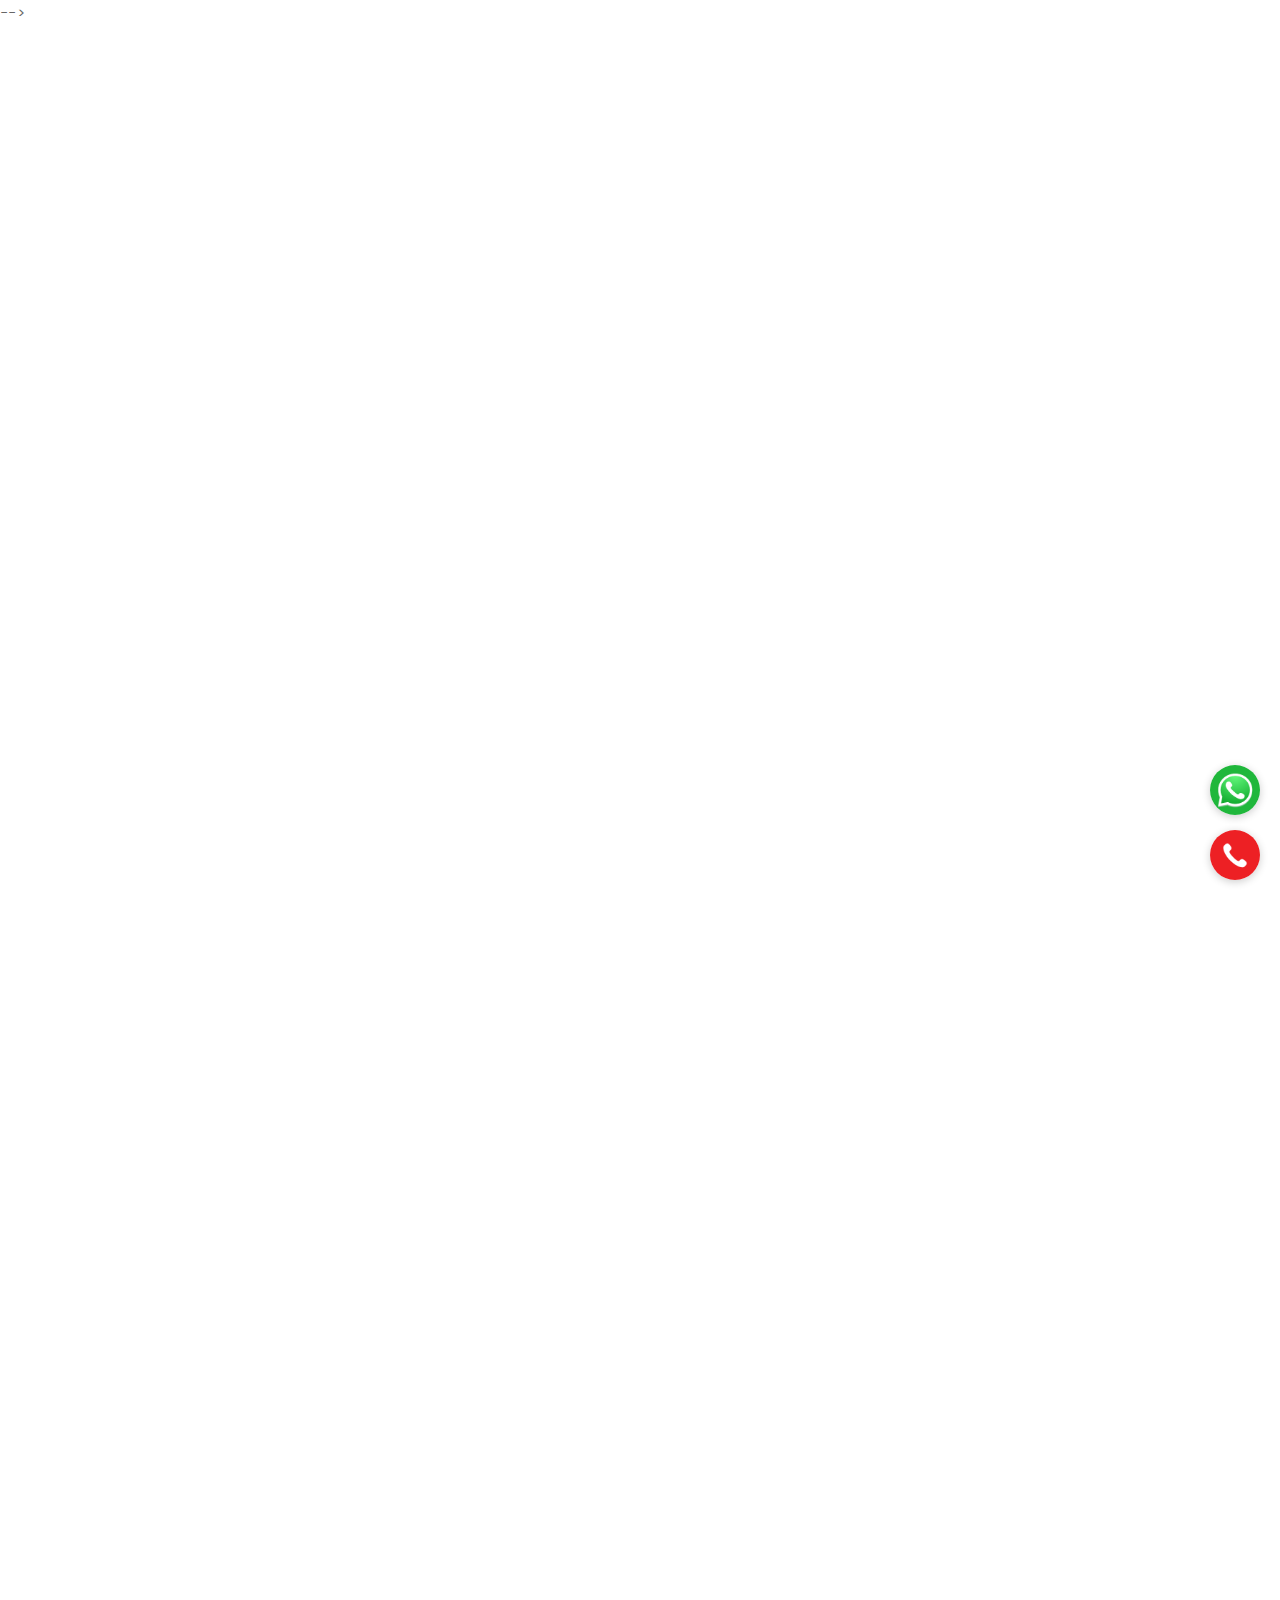
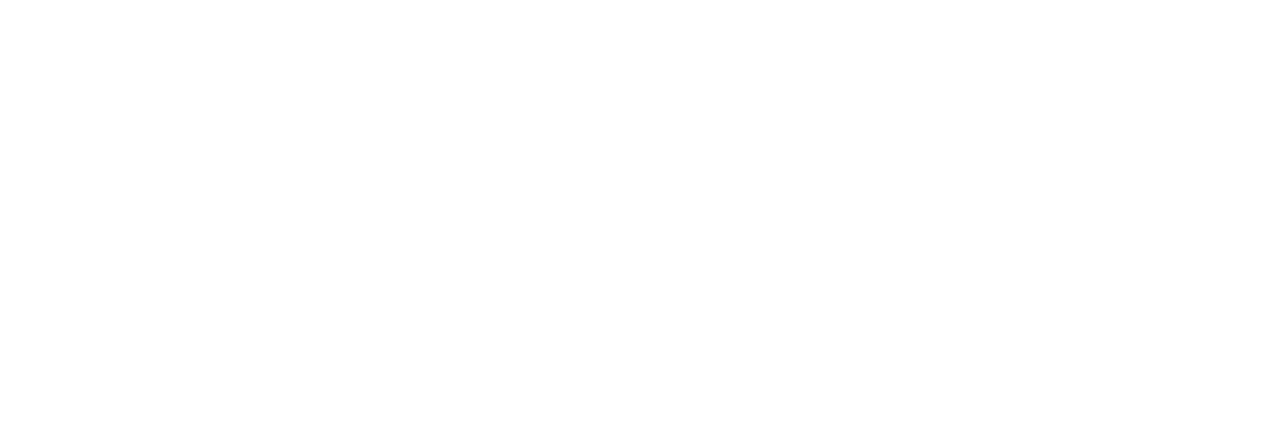
<file: about.html>
<!DOCTYPE HTML>
<html lang="en">
<head>
  <!-- Google tag (gtag.js) -->
<script async src="https://www.googletagmanager.com/gtag/js?id=G-X6DBBBHWP6"></script>
<script>
  window.dataLayer = window.dataLayer || [];
  function gtag(){dataLayer.push(arguments);}
  gtag('js', new Date());

  gtag('config', 'G-X6DBBBHWP6');
</script>
<meta charset="utf-8">
<meta name="viewport" content="width=device-width, initial-scale=1">
<meta name="description" content="">
<meta name="author" content="">

<!-- Favicons -->
<link rel="shortcut icon" href="favicon.png">
<link rel="apple-touch-icon" href="apple-touch-icon.png">
<link rel="apple-touch-icon" sizes="72x72" href="apple-touch-icon-72x72.png">
<link rel="apple-touch-icon" sizes="114x114" href="apple-touch-icon-114x114.png">

<title>Livit Interiors</title> 

<!-- Styles -->
<link href="https://fonts.googleapis.com/css?family=Playfair+Display:400,400i,700,700i|Poppins:300,400,500,600,700" rel="stylesheet">
<link href="css/style.css" rel="stylesheet" media="screen">
</head>
<body>
  <div class="animsition">

    <!-- Content CLick Capture-->

    <div class="click-capture"></div>

    <!-- Sidebar Menu-->

    <div class="menu"> 
      <span class="close-menu icon-cross2 right-boxed"></span>
      <!--<div class="menu-lang right-boxed">
        <a href="" class="active">Eng</a>
        <a href="">Fra</a>
        <a href="">Ger</a>
      </div>-->
      <ul class="menu-list right-boxed">
        <li class="active">
          <a  href="index.html">Home</a>
          <!--<ul>
            <li><a href="index.html">Classic</a></li>
            <li class="active"><a href="home-fullpage.html">Full page</a></li>
            <li><a href="../dark/index.html">Dark</a></li>
          </ul>-->
        </li>
        <li>
          <a href="about.html">About Us</a>
          <!--<ul>
            <li><a href="about.html">About</a></li>
            <li><a href="contact.html">Contact</a></li>
          </ul>-->
        </li>
        <li>
          <a href="works-masonry.html">Work Gallery</a>
          <!--<ul>
            <li><a href="works-grid.html">Grid</a></li>
            <li><a href="works-masonry.html">Masonry</a></li>
            <li><a href="works-carousel.html">Carousel</a></li>
            <li><a href="project-detail.html">Project Detail</a></li>
          </ul>-->
        </li>
        <li>
          <a href="contact.html">Contact Us</a>
        </li>
        <!--<li>
          <a href="#">News</a>
          <ul>
            <li><a href="news-grid.html">Grid</a></li>
            <li><a href="news-listing.html">Listing</a></li>
            <li><a href="news-masonry.html">Masonry</a></li>
          </ul>
        </li>
        <li>
          <a href="#">Post detail</a>
          <ul>
            <li><a href="post-image.html">Image</a></li>
            <li><a href="post-gallery.html">Gallery</a></li>
            <li><a href="post-video.html">Video</a></li>
            <li><a href="post-right-sidebar.html">Right Sidebar</a></li>
          </ul>
        </li>-->
      </ul>
      <div class="menu-footer right-boxed">
        <div class="social-list">
          <a href="https://www.instagram.com/livitinteriors/" class="icon ion-social-instagram"></a>
          <!--<a href="" class="icon ion-social-facebook"></a>
          <a href="" class="icon ion-social-googleplus"></a>-->
          <a href="https://www.linkedin.com/company/livitinteriors/" class="icon ion-social-linkedin"></a>
          <!--<a href="" class="icon ion-social-dribbble-outline"></a>-->
        </div>
        <div class="copy">© AgrowIT. All Rights Reseverd<br> </div>
      </div>
    </div>
    <!-- Navbar -->

    <header class="navbar boxed js-navbar">
      <button type="button" class="navbar-toggle" data-toggle="collapse" data-target="#navbar-collapse" aria-expanded="false">
        <span class="icon-bar"></span>
        <span class="icon-bar"></span>
        <span class="icon-bar"></span>
      </button>

      <a class="brand" href="index.html">
        <img alt="" src="images/brand.png">
        <div class="brand-info">
          <div class="brand-name">Livit</div>
          <div class="brand-text">Interiors</div>
        </div>
      </a>

      <div class="social-list hidden-xs">
        <a href="https://www.instagram.com/livitinteriors/" class="icon ion-social-instagram"></a>
        <!--<a href="" class="icon ion-social-facebook"></a>
        <a href="" class="icon ion-social-googleplus"></a>-->
        <a href="https://www.linkedin.com/company/livitinteriors/" class="icon ion-social-linkedin"></a>
        <!--<a href="" class="icon ion-social-dribbble-outline"></a>-->
      </div>

      <div class="navbar-spacer hidden-sm hidden-xs"></div>

      

      <!--<address class="navbar-address hidden-sm hidden-xs">call us: <span class="text-dark">(+91) 81295 32229</span></address>-->
    </header>
    
    <!-- Pageheader -->
    
    <!--<main class="page-header-3">
      <div class="container">
        <div class="row">
          <div class="col-md-3">
            <div class="title-hr"></div>
          </div>
          <div class="col-md-8 col-lg-6"><h1>About Us</h1></div>
        </div>
      </div>
    </main>-->

    <div class="content">
      <!--<div class="content-entry-image"></div>-->
      <div class="page-inner">
        <section class="section about-info">
          <div class="container">
            <div class="row">
              <div class="col-md-3">
                <div class="section-info">
                  <div class="title-hr"></div>
                  <div class="info-title">Brief About Us.</div>
                </div>
              </div>
              <div class="col-md-9">
                <div class="text-display-1"><p><strong class="text-dark">Welcome to Livit Interiors, where creativity and craftsmanship create your perfect space.</strong><br>
                  At Livit Interiors, we transform your living space into a reflection of your style and functionality. Our expert designers bring creativity and precision to every project, from complete makeovers to simple refreshes. With attention to detail and innovative design, we tailor each space to your unique needs. From consultation to final reveal, enjoy a seamless experience as we turn your design dreams into reality.</p>
                </div>
              </div>
            </div>
          </div>
        </section>
        <section class="section bg-dots">
          <div class="container">
            <div class="row">
              <div class="col-md-3">
                <div class="section-info">
                  <div class="title-hr"></div>
                  <div class="info-title">What We Do</div>
                </div>
              </div>
              <div class="col-md-9">
                <div class="row-services row">
                  <div class="col-service col-sm-6 col-lg-4">
                    <span class="text-dark icon-medium icon-apartment"></span>
                    <h4>Architecture</h4>
                    <p>
                      Interior architecture blends art and science to design and enhance the interior spaces of buildings, creating functional, aesthetically pleasing, and sustainable environments.</p>
                  </div>
                  <div class="col-service col-sm-6 col-lg-4">
                    <span class="text-dark icon-medium icon-paint-roller"></span>
                    <h4>Interior Design</h4>
                    <p>Interior design enhances the functionality and aesthetics of indoor spaces, creating harmonious environments that reflect personal style and meet practical needs.</p>
                  </div>
                  <div class="clearfix visible-sm visible-md"></div>
                  <div class="col-service col-sm-6 col-lg-4">
                    <span class="text-dark icon-medium icon-pencil-ruler"></span>
                    <h4>Plans</h4>
                    <p>Interior plans are detailed blueprints that outline the layout, design, and functionality of a space, ensuring a harmonious blend of aesthetics and practicality.</p>
                  </div>
                </div>
              </div>
            </div>
            <!--<section class="section pb-0">
              <div class="row">
                <div class="col-md-3">
                  <div class="section-info">
                    <div class="title-hr"></div>
                    <div class="info-title">Great Our Client</div>
                  </div>
                </div>
                <div class="col-md-9">
                  <div class="row row-partners">
                    <div class="col-partner col-sm-4 col-md-4">
                      <img alt="" src="images/partners/_1.png">
                    </div>
                    <div class="col-partner col-sm-4 col-md-4">
                      <img alt="" src="images/partners/_2.png">
                    </div>
                    <div class="col-partner col-sm-4 col-md-4">
                      <img alt="" src="images/partners/_3.png">
                    </div>
                     <div class="col-partner col-sm-4 col-md-4">
                      <img alt="" src="images/partners/_4.png">
                    </div>
                    <div class="col-partner col-sm-4 col-md-4">
                      <img alt="" src="images/partners/_5.png">
                    </div>
                  </div>
                </div>
              </div>
            </section>
          </div>
        </section>-->

        <section class="section">
          <div class="container">
            <div class="row">
              <div class="col-md-3">
                <div class="section-info">
                  <div class="title-hr"></div>
                  <div class="info-title">Meet Our Team</div>
                </div>
              </div>
              <div class="col-md-9">
                <div class="row-team row">
                  <div class="col-team col-xs-6 col-md-4">
                    <div class="team-profile">
                      <div class="team-card">
                        <div class="team-card-content">
                          <h6>George Michael</h6>
                          <div class="team-spec">Director</div>
                          <div class="team-social">
                            <a href="https://www.linkedin.com/in/george-michael-6a17161/" class="icon ion-social-linkedin" target="_blank" rel="noopener noreferrer"></a>
                          </div>
                        </div>
                      </div>
                    </div>
                  </div>
                  <div class="col-team col-xs-6 col-md-4">
                    <div class="team-profile">
                      <div class="team-card">
                        <div class="team-card-content">
                          <h6>Amal Francis</h6>
                          <div class="team-spec">Director</div>
                          <div class="team-social">
                            <a href="https://www.linkedin.com/in/amal-francis007/" class="icon ion-social-linkedin" target="_blank" rel="noopener noreferrer"></a>
                          </div>
                        </div>
                      </div>
                    </div>
                  </div>
                  <div class="col-team col-xs-6 col-md-4">
                    <div class="team-profile">
                      <div class="team-card">
                        <div class="team-card-content">
                          <h6>Lineeth Valyara Benny</h6>
                          <div class="team-spec">Director</div>
                          <div class="team-social">
                            <a href="" class="icon ion-social-linkedin" target="_blank" rel="noopener noreferrer"></a>
                          </div>
                        </div>
                      </div>
                    </div>
                  </div>
                  <div class="col-team col-xs-6 col-md-4">
                    <div class="team-profile">
                      <div class="team-card">
                        <div class="team-card-content">
                          <h6>Neeraj Jojo</h6>
                          <div class="team-spec">Director</div>
                          <div class="team-social">
                            <a href="" class="icon ion-social-linkedin" target="_blank" rel="noopener noreferrer"></a>
                          </div>
                        </div>
                      </div>
                    </div>
                  </div>
                  <!--<div class="col-team col-xs-6 col-md-4">
                    <div class="team-profile">
                      <div class="team-card">
                        <div class="team-card-content">
                          <h6>New Team Member</h6>
                          <div class="team-spec">Position</div>
                          <div class="team-social">
                            <a href="https://www.linkedin.com/in/new-team-member" class="icon ion-social-linkedin" target="_blank" rel="noopener noreferrer"></a>
                          </div>
                        </div>
                      </div>
                    </div>
                  </div>-->
                </div>
              </div>
            </div>
          </div>
        </section>
        


        <!--<section class="section">
          <div class="container">
            <div class="row">
              <div class="col-md-3">
                <div class="section-info">
                  <div class="title-hr"></div>
                  <div class="info-title">Meet Our Team</div>
                </div>
              </div>
              <div class="col-md-9">
                <div class="row-team row">
                  <div class="col-team col-xs-6 col-md-4">
                    <div class="team-profile">
                      <img alt="" src="images/team/1-270x270.jpg">
                      <div class="team-hover active">
                        <div class="team-content">
                          <div class="team-name">
                            <h6>Alex Ferguson</h6>
                            <div class="team-spec">CEO Founder</div>
                          </div>
                          <div class="team-social">
                            <a href="" class="icon ion-social-twitter"></a>
                            <a href="" class="icon ion-social-facebook"></a>
                            <a href="" class="icon ion-social-linkedin"></a>
                          </div>
                        </div>
                      </div>
                    </div>
                  </div>
                  <div class="col-team col-xs-6 col-md-4">
                    <div class="team-profile">
                      <img alt="" src="images/team/2-270x270.jpg">
                      <div class="team-hover">
                        <div class="team-content">
                          <div class="team-name">
                            <h6>Alex Ferguson</h6>
                            <div class="team-spec">CEO Founder</div>
                          </div>
                          <div class="team-social">
                            <a href="" class="icon ion-social-twitter"></a>
                            <a href="" class="icon ion-social-facebook"></a>
                            <a href="" class="icon ion-social-linkedin"></a>
                          </div>
                        </div>
                      </div>
                    </div>
                  </div>
                  <div class="col-team col-xs-6 col-md-4">
                    <div class="team-profile">
                      <img alt="" src="images/team/3-270x270.jpg">
                      <div class="team-hover">
                        <div class="team-content">
                          <div class="team-name">
                            <h6>Alex Ferguson</h6>
                            <div class="team-spec">CEO Founder</div>
                          </div>
                          <div class="team-social">
                            <a href="" class="icon ion-social-twitter"></a>
                            <a href="" class="icon ion-social-facebook"></a>
                            <a href="" class="icon ion-social-linkedin"></a>
                          </div>
                        </div>
                      </div>
                    </div>
                  </div>
                  <!--<div class="col-team col-xs-6 col-md-4">
                    <div class="team-profile">
                      <img alt="" src="images/team/4-270x270.jpg">
                      <div class="team-hover">
                        <div class="team-content">
                          <div class="team-name">
                            <h6>Alex Ferguson</h6>
                            <div class="team-spec">CEO Founder</div>
                          </div>
                          <div class="team-social">
                            <a href="" class="icon ion-social-twitter"></a>
                            <a href="" class="icon ion-social-facebook"></a>
                            <a href="" class="icon ion-social-linkedin"></a>
                          </div>
                        </div>
                      </div>
                    </div>
                  </div>
                  <div class="col-team col-xs-6 col-md-4">
                    <div class="team-profile">
                      <img alt="" src="images/team/5-270x270.jpg">
                      <div class="team-hover">
                        <div class="team-content">
                          <div class="team-name">
                            <h6>Alex Ferguson</h6>
                            <div class="team-spec">CEO Founder</div>
                          </div>
                          <div class="team-social">
                            <a href="" class="icon ion-social-twitter"></a>
                            <a href="" class="icon ion-social-facebook"></a>
                            <a href="" class="icon ion-social-linkedin"></a>
                          </div>
                        </div>
                      </div>
                    </div>
                  </div>
                  <div class="col-team col-xs-6 col-md-4">
                    <div class="add-new-team">
                      <div class="add-new-text">
                        <div class="inner">submit<br>your<br>resume</div>
                      </div>
                      <form>
                        <input type="file">
                      </form>
                    </div>
                  </div>-->
                </div>
              </div>
            </div>
          </div>
        </section>-->
      </div>
    </div>

    <!-- Footer -->

    <!--<footer id="footer" class="footer section"> 
      <div class="footer-flex">
        <div class="flex-item">
          <a class="brand pull-left" href="#">
            <img alt="" src="images/brand.png">
            <div class="brand-info">
              <div class="brand-name">bauhaus</div>
              <div class="brand-text">architecture</div>
            </div>
          </a>
        </div>
        <div class="flex-item">
          <div class="inline-block">© Bauhaus 2017<br>All Rights Resevered</div>
        </div>
        <div class="flex-item">
          <ul>
            <li><a href="">Site Map</a></li>
            <li><a href="">Term & Conditions</a></li>
            <li><a href="">Privacy Policy</a></li>
            <li><a href="">Help</a></li>
            <li><a href="">Affiliatep</a></li>
          </ul> 
        </div>
        <div class="flex-item">
          <ul>
            <li><a href="">Our Location</a></li>
            <li><a href="">Career</a></li>
            <li><a href="">About</a></li>
            <li><a href="">Contact</a></li>
          </ul> 
        </div>
        <div class="flex-item">
          <ul>
            <li class="active"><a href="">ENG</a></li>
            <li><a href="">FRA</a></li>
            <li><a href="">GER</a></li>
          </ul> 
        </div>
        <div class="flex-item">
          <div class="social-list">
            <a href="" class="icon ion-social-twitter"></a>
            <a href="" class="icon ion-social-facebook"></a>
            <a href="" class="icon ion-social-googleplus"></a>
            <a href="" class="icon ion-social-linkedin"></a>
            <a href="" class="icon ion-social-dribbble-outline"></a>
          </div>
        </div>
      </div>
    </footer>-->
    <div class="contact-icons">
      <a href="https://wa.me/916238397482" target="_blank" class="whatsapp-icon">
          <img src="images/icons/wp.png" alt="WhatsApp">
      </a>
      <a href="tel:6238397482" class="call-icon">
          <img src="images/icons/phone.png" alt="Call">
      </a>
  </div>
  </div>
</div>


<!-- jQuery -->

<script src="js/jquery.min.js"></script>
<script src="js/animsition.min.js"></script>
<script src="js/bootstrap.min.js"></script>
<script src="js/smoothscroll.js"></script>
<script src="js/jquery.validate.min.js"></script>
<script src="js/wow.min.js"></script>
<script src="js/jquery.stellar.min.js"></script>
<script src="js/jquery.magnific-popup.min.js"></script>
<script src="js/owl.carousel.min.js"></script>
<script src="js/isotope.pkgd.min.js"></script>
<script src="js/imagesloaded.pkgd.min.js"></script>
<script src="js/plugins.js"></script>
<script src="js/sly.min.js"></script>


<!-- Slider revolution -->
<script src="js/rev-slider/jquery.themepunch.tools.min.js"></script>
<script src="js/rev-slider/jquery.themepunch.revolution.min.js"></script>

<!-- Slider revolution 5x Extensions   -->
<script src="js/rev-slider/revolution.extension.actions.min.js"></script>
<script src="js/rev-slider/revolution.extension.carousel.min.js"></script>
<script src="js/rev-slider/revolution.extension.kenburn.min.js"></script>
<script src="js/rev-slider/revolution.extension.layeranimation.min.js"></script>
<script src="js/rev-slider/revolution.extension.migration.min.js"></script>
<script src="js/rev-slider/revolution.extension.navigation.min.js"></script>
<script src="js/rev-slider/revolution.extension.parallax.min.js"></script>
<script src="js/rev-slider/revolution.extension.slideanims.min.js"></script>
<script src="js/rev-slider/revolution.extension.video.min.js"></script>


<!-- Scripts -->
<script src="js/scripts.js"></script> 
<script src="js/rev-slider-init.js"></script>
</body>
</html>
</file>
<file: css/style.css>
/* ------------------------------------------------------------------------------

  Template Name: Bauhaus
  Description: Bauhaus - Architecture & Interior Template
  Author: Murren
  Author URI: http://themeforest.net/user/murren20
  Version: 1.0
  
  1.  Global

      1.1 General
      1.2 Typography
      1.3 Fields
      1.4 Buttons
      1.5 Icons
      1.6 Loader
      1.7 Helpers

  2.  Navbar 

      2.1 Navbar elements
      2.2 Navbar affix
      2.3 Sidebar Menu
      
  3.  Homepage

      3.1 Jumbotron
      3.2 Slider
      3.3 Section About
      3.4 Section Projects

          3.4.1 Projects Carousel

      3.5 Section Clients
      3.6 Section Partners
      3.7 Section News

  4.  Homepage v2

      4.1 Navbar
      4.2 Sections
      4.3 Section About
      4.4 Section Projects
      4.5 Section Reviews
      4.6 Section Contacts

  5.  Homepage v3

  6. Pages

     6.1 Works Grid
     6.2 Works Carousel
     6.3 Project Detail
     6.4 News Masonry
     6.5 News Listing
     6.6 Post detail

         6.6.1 Related posts
         6.6.2 Comments

     6.7 Widgets

         6.7.1 Widget Search
         6.7.2 Widget Twitter
         6.7.3 Widget Recent Posts

     6.8 About us

         6.8.1 Services
         6.8.2 Partners
         6.8.3 Team

      6.9. Contacts

      7. Footer
      8. Responsive styles

      8.1 Min width: 768px
      8.2 Min width 992px
      8.3 Min width 1200px 
      8.4 Max width 992px
      8.5 Min height 500px
      8.6 Min height 600px
      8.7 Min height 700px

    
    
/*-------------------------------------------------------------------------------
 1. Global
-------------------------------------------------------------------------------*/



/* 1.1 General */




@import url('bootstrap.css');
@import url('animsition.css');
@import url('font-awesome.min.css');
@import url('ionicons.min.css');
@import url('linearicons.css');
@import url('animate.css');
@import url('magnific-popup.css');
@import url('jquery.fullPage.css');
@import url('jquery.pagepiling.css');
@import url('owl.carousel.css');
@import url('settings.css');
@import url('layers.css');
@import url('navigation.css');


html{
  font-size: 12px;
  -webkit-font-smoothing: antialiased;
}

body{
  font-family: 'Poppins', sans-serif;
  font-size: 1rem;
  font-weight: 400;
  letter-spacing: 0.025em;
  line-height: 2.1428;
  color: #666666;
  -webkit-overflow-scrolling:touch;
}


::-webkit-scrollbar{
  width: 8px;
  height: 8px;
}

::-webkit-scrollbar-thumb {
  cursor: pointer;
  background: #ed2024;
}

::selection{
  background-color:#ed2024;
  color:#fff;
}

-webkit-::selection{
    background-color:#ed2024;
    color:#fff;
}

::-moz-selection{
    background-color:#ed2024;
    color:#fff;
}



/* 1.2 Typography */



@font-face {
  font-family: 'Poppins';
  src: url('../fonts/poppins-regular-webfont.woff2') format('woff2'),
       url('../fonts/poppins-regular-webfont.woff') format('woff');
  font-weight: 400;
  font-style: normal;
}

h1,
.h1{ 
  font-weight: 700;
  font-size: 3.428rem;
  line-height: 1.2;
  font-weight: 600;
  color: #000;
  letter-spacing: -0.025em;
  margin:0.5em 0;
}

h2,
.h2{ 
  font-weight: 600;
  font-size: 2.571rem;
  line-height: 1.166;
  color: #000;
  letter-spacing: 0;
  margin:2.6rem 0;
}

h3,
.h3{
  font-weight: 600;
  font-size: 2.142rem;
  line-height: 1.2;
  letter-spacing: -0.05em;
  color: #000;
  margin:2.6rem 0;
}

h4,
.h4{
  font-weight: 600;
  font-size: 1.714rem;
  line-height: 1.25;
  letter-spacing: 0.025em;
  color: #000;
  margin:2.6rem 0;
}

h5,
.h5{
  font-weight: 600;
  font-size: 1.571rem;
  line-height: 1.1;
  letter-spacing:0;
  color: #000;
  margin:2.6rem 0;
}

h6,
.h6{
  font-weight: 600;
  font-size: 1.285rem;
  line-height: 1.3333;
  letter-spacing:0;
  color: #000;
  margin:2.6rem 0;
}

h1 a,
.h1 a,
h2 a,
.h2 a,
h3 a,
.h3 a,
h4 a,
.h4 a,
h5 a,
.h5 a,
h6 a,
.h6 a{
  color:inherit;
}

h1 a:hover,
.h1 a:hover,
h2 a:hover,
.h2 a:hover,
h3 a:hover,
.h3 a:hover,
h4 a:hover,
.h4 a:hover,
h5 a:hover,
.h5 a:hover,
h6 a:hover,
.h6 a:hover{
  text-decoration: none;
}


strong{
  font-weight: 600;
}

p,
blockquote{
  margin-bottom: 2.6rem;
}

blockquote{
  font-family: 'Playfair Display', serif;
  font-size: 1.714rem;
  letter-spacing: 0.025em;
  line-height: 1.5;
  padding: 0;
  width: 80%;
  padding-left: 6.8rem;
  border-left: 0.3rem solid #ed2024;
  margin-top: 5rem;
  color:#000;
}

cite{
  display: block;
  color: #000;
  font-weight: 600;
  letter-spacing: 0;
  font-style: normal;
}

.blockquote-cite{
  font-size: 1rem;
  color: #999999;
  letter-spacing: 0.05em;
  padding-left: 7.1rem;
  margin-bottom: 5rem;
}

.blockquote-cite cite{
  font-size: 1.14rem
}

a {
  color:#ed2024;
  -webkit-transition: color .3s ease-out;
       -o-transition: color .3s ease-out;
          transition: color .3s ease-out;
}

a:hover,
a:focus {
  color:#ed2024;
  outline: none;
}


a:focus{
  text-decoration: none;
}


/* 1.3 Fields */



input[type='text'],
input[type='address'],
input[type='url'],
input[type='password'],
input[type='email'],
input[type="search"],
input[type="tel"],
textarea{
  display: inline-block;
  width:100%;
  font-size: 1rem;
  border-radius: 0.75em;
  color: #3d3d3d;
  background-color:#fff;
  border:0;
  border: 1px solid #d1d1d1;
  border-radius: 0;
  padding:0.2rem 1rem 0;
  height:3.6em;
  -webkit-box-shadow:none;
          box-shadow:none;
      -webkit-appearance: none;
  -webkit-transition: all .15s;
       -o-transition: all .15s;
          transition: all .15s;
}

textarea{
  padding-top: 0.8rem;
  height: 15rem;
  resize:none;
  -webkit-transition: all .3s;
       -o-transition: all .3s;
          transition: all .3s;
}

input[type='text']:focus,
input[type='address']:focus,
input[type='url']:focus,
input[type='password']:focus,
input[type='email']:focus,
input[type="search"]:focus,
input[type="tel"]:focus,
textarea:focus{
  border-color: #ed2024;
  outline: 0;
}

input.input-gray,
textarea.input-gray{
  background: #f6f6f6;
}


input.input-gray:focus,
textarea.input-gray:focus{
  background: #fff;
}

input::-moz-placeholder {
  color: #999999;
  opacity: 1;
}

input:-ms-input-placeholder {
  color: #999;
}

input::-webkit-input-placeholder {
  color: #999;
}

textarea::-moz-placeholder{
  color: #999;
  opacity: 1;
}

textarea:-ms-input-placeholder {
  color: #999;
}

textarea::-webkit-input-placeholder {
  color: #999;
}

.form-group{
  margin-bottom: 30px;
}

input.error{
  border-color: #ed2024;
}

.mc-label,
label.error{
  font-size: 0.83em;
  font-weight: 400;
  margin: 0.7em 0 0 0;
  color: #747474;
}



/* 1.4 Buttons */



.btn{
  color:#fff;
  letter-spacing: 0.025em;
  font-size: 1rem;
  display: inline-block;
  border:0;
  border-radius: 0;
  padding: 1.1em 2.28em 1em;
  background-color: #000;
  text-decoration: none;
  -webkit-transition: all .3s ease-out!important;
          transition: all .3s ease-out!important;
}

.btn:hover,
.btn:focus{
  background-color:#ed2024;
  color: #fff;
  -webkit-box-shadow:none;
  box-shadow: none;
  outline: none!important;
}

.btn-upper{
  font-weight: 600;
  text-transform: uppercase;
}


.btn-yellow{
  background: #ed2024;
  color: #000;
}

.btn-yellow:hover,
.btn-yellow:focus{
  background: #000;
}



/* 1.5 Icons */



.icon{
  display: inline-block;
}

.icon-medium{
  font-size: 4.2rem;
}

.link-arrow{
  display: inline-block;
  color: #000;
  line-height: 1!important;
  font-weight: 600;
}

.link-arrow-2{
  display: inline-block;
  font-size: 1.14rem;
  color: #999999;
  font-weight: 400;
}

.link-arrow .icon,
.link-arrow-2 .icon{
  position: relative;
  margin-left: 0.7rem;
  font-size: 2.1em;
  vertical-align: middle;
  -webkit-transition: transform 0.3s;
  -o-transition: transform 0.3s;
  transition: transform 0.3s;
}

.link-arrow .icon{
  top:0.1rem;
}

.link-arrow .ion-ios-arrow-right{
  font-size: 1.5em;
}

.link-arrow-2 .ion-ios-arrow-right{
  font-size: 1.5em;
}

.link-arrow:hover,
.link-arrow-2:hover{
  color: #ed2024;
  text-decoration:none;
}

.link-arrow:hover .icon,
.link-arrow-2:hover .icon{
  -webkit-transform: translateX(0.5rem);
  -o-transform: translateX(0.5rem);
  transform: translateX(0.5rem);
}



/* 1.6 Preloader */



.animsition{
  position:absolute;
  z-index: 100;
  left: 0;
  width: 100%;
  top:0;
  height: 100%;
}

.preloader{
  position: fixed;
  overflow: hidden;
  z-index: 100;
  left: 0;
  top: 0;
  width: 100%;
  height: 100%;
  background:#fff;
  color:#4b4b4b;
  text-align: center;
}

.spinner {
  position: absolute;
  top: 50%;
  left: 50%;
  width: 50px;
  height: 50px;
  -webkit-transform: translate(-50%, -50%);
  -moz-transform: translate(-50%, -50%);
  -ms-transform: translate(-50%, -50%);
  -o-transform: translate(-50%, -50%);
  transform: translate(-50%, -50%);
}

.double-bounce1, .double-bounce2 {
  width: 100%;
  height: 100%;
  border-radius: 50%;
  background-color: #ed2024;
  opacity: 0.6;
  position: absolute;
  top: 0;
  left: 0;
  -webkit-animation: sk-bounce 2.0s infinite ease-in-out;
  animation: sk-bounce 2.0s infinite ease-in-out;
}

.double-bounce2 {
  -webkit-animation-delay: -1.0s;
  animation-delay: -1.0s;
}

@-webkit-keyframes sk-bounce {
  0%, 100% { -webkit-transform: scale(0.0) }
  50% { -webkit-transform: scale(1.0) }
}

@keyframes sk-bounce {
  0%, 100% { 
    transform: scale(0.0);
    -webkit-transform: scale(0.0);
  } 50% { 
    transform: scale(1.0);
    -webkit-transform: scale(1.0);
  }
}



/* 1.7 Helpers */



.text-dark{
  color: #000;
}

.text-muted{
  color: #999;
}

.text-white{
  color: #fff;
}

.text-primary{
  color: #ed2024;
}

.masked{
  position: relative;
}

.masked:before{
  content:'';
  position: absolute;
  left: 0;
  top:0;
  width: 100%;
  height: 100%;
  background: #000;
  opacity: 0.1;
}

.pt-0{
  padding-top: 0!important;
}

.pb-0{
  padding-bottom:0!important;
}

.rel-1{
  position: relative;
  z-index: 1;
}

.overflow-hidden{
  overflow: hidden;
}


/*-------------------------------------------------------------------------------
  2. Navbar
-------------------------------------------------------------------------------*/



.navbar{ 
  position: absolute;
  z-index: 10;
  left:0;
  top:0;
  width:100%;
  padding-top: 2.7rem;
  height: 7rem;
  background-color: #fff;
  margin:0;
  border-radius: 0;
}

.navbar .brand{
  float: left;
  margin-top: -0.5rem;
  -webkit-transition: none;
  -o-transition: none;
  transition: none;
}



/* 2.1 Navbar elements */



.brand{
  line-height: 1.6;
  color: #000;
  display: inline-block;
}

a.brand:hover,
a.brand:focus{
  text-decoration: none;
  color: #000;
}

.brand img{
  display: inline-block;
  vertical-align: top;
  margin-right: 0.65rem;
  height: 2.356rem;
}

.brand-info{
  display: inline-block;
}

.brand-name{
  font-weight: 600;
  font-size: 1.714rem;
  line-height: 1;
}

.brand-text{
  color: #999999;
  font-size: 0.857rem;
  font-weight: 300;
  margin-top: -0.3rem; 
}

.navbar-toggle{
  display: block;
  margin:0;
  padding: 0;
  border-radius: 0;
}

.navbar-toggle .icon-bar{
  background-color: #000;
  -webkit-transition: all 0.3s ease;
  -o-transition: all 0.3s ease;
  transition: all 0.3s ease;
}

.navbar-toggle:hover .icon-bar{
  background-color:  #ed2024;
}

.navbar .social-list{
  float: right;
  margin-right: 10%;
}

.social-list{
  overflow:hidden;
}

.social-list a{
  float: left;
  font-size: 1.428rem;
  line-height: 1;
  color:#000;
  margin-left: 2rem;
}

.social-list a:first-child{
  margin-left: 0;
}

.social-list a:hover{
  color:#ed2024;
  text-decoration: none;
}

.navbar-spacer{
  float: right;
  margin:-1rem 4.5rem 0;
  width: 1px;
  height: 3.3rem;
  background-color: #e0e0e0;
}

.navbar-address{
  float: right;
  font-weight: 600;
  text-transform: uppercase;
}



/* 2.2 Navbar affix */


.navbar.affix{
  position: fixed;
  box-shadow: 0 0 65px rgba(0,0,0,0.07);
}


/* 2.3 Sidebar menu */



.click-capture{
  position: fixed;
  top: 0;
  left: 0;
  width: 100%;
  height: 100%;
  visibility: hidden;
  z-index: 99;
}

.menu{
  position: fixed;
  top:0;
  bottom:0;
  right: 0;
  width: 100%;
  z-index: 100;
  background-color: #fff;
  -webkit-transform: translateX(100%);
  -ms-transform: translateX(100%);
  -o-transform: translateX(100%);
  transform: translateX(100%);
  -webkit-transition: all 0.6s ease;
  -o-transition: all 0.6s ease;
  transition: all 0.6s ease;
}

.close-menu{
  position: absolute;
  z-index: 2;
  top: 2.3rem;
  font-size: 1.6rem;
  line-height: 1;
  color: #000;
  cursor: pointer;
  -webkit-transition: all 0.3s ease;
  -o-transition: all 0.3s ease;
  transition: all 0.3s ease;
}

.close-menu:hover{
  color: #ed2024;
}

.menu .menu-lang{
  opacity: 0;
  position: absolute;
  opacity: 0;
  left: 15%;
  top:3rem;
  text-transform: uppercase;
  -webkit-transform: translateY(3rem);
  -ms-transform: translateY(3rem);
  -o-transform: translateY(3rem);
  transform: translateY(3rem);
  -webkit-transition: transform 0.5s 0.4s ease, opacity 0.5s 0.4s ease, color 0.3s ease;
  -o-transition:  transform 0.5s 0.4s ease, opacity 0.5s 0.4s ease, color 0.3s ease;
  transition: transform 0.5s 0.4s ease, opacity 0.5s 0.4s ease, color 0.3s ease;
}

.menu-lang a{
  display: inline-block;
  margin-left: 1.5rem;
  color: #999999;
}

.menu-lang a:first-child{
  margin-left: 0;
}

.menu-lang .active,
.menu-lang a:hover{
  color: #ed2024;
  text-decoration: none;
}

.menu-list{
  opacity: 0;
  position: absolute;
  left: 0;
  top:9rem;
  bottom:10.5rem;
  padding-left: 15%;
  overflow-x:hidden;
  overflow-y:auto;
  -webkit-overflow-scrolling:touch;
  overflow-scrolling:touch;
  font-weight: 600;
  letter-spacing: -0.025rem;
  list-style: none;
  margin:0;
  -webkit-transform: translateY(3rem);
  -ms-transform: translateY(3rem);
  -o-transform: translateY(3rem);
  transform: translateY(3rem);
  -webkit-transition: transform 0.5s 0.6s ease, opacity 0.5s 0.6s ease;
  -o-transition: transform 0.5s 0.6s ease, opacity 0.5s 0.6s ease;
  transition: transform 0.5s 0.6s ease, opacity 0.5s 0.6s ease;
}

.menu-list li a{
  color: #999999;
}

.menu-list .active > a,
.menu-list li a:hover{
  text-decoration: none;
  color: #000;
}

.menu-list > li{
  font-size: 1.95rem;
  line-height: 1;
}

.menu-list > li{
  margin-top: 2.7rem;
}

.menu-list > li:first-child{
  margin-top: 0;
}


.menu-list ul{
  display: none;
  list-style: none;
  padding:0;
  margin: 0;
}

.menu-list ul li{
  font-size: 1.142rem;
  margin-top: 1.142rem;
}

.menu-list ul li:first-child{
  margin-top:2.4rem;
}

.menu-footer{
  position: absolute;
  left: 15%;
  bottom: 4rem;
}

.menu-footer .social-list{
  opacity: 0;
  -webkit-transform: translateY(3rem);
  -ms-transform: translateY(3rem);
  -o-transform: translateY(3rem);
  transform: translateY(3rem);
  -webkit-transition: all 0.5s 0.7s ease;
  -o-transition: all 0.5s 0.7s ease;
  transition: all 0.5s 0.7s ease;
}

.menu-footer .social-list a{
  color: #cccccc;
  margin:0;
  margin-right:2.7rem;
}

.menu-footer .social-list a:last-child{
  margin-right: 0;
}

.menu-footer .social-list a:hover{
  color:#ed2024;
}

.menu-footer .copy{
  opacity: 0;
  display: none;
  margin-top: 3.2rem;
  color: #000;
  line-height: 1.71rem;
  -webkit-transform: translateY(2rem);
  -ms-transform: translateY(2rem);
  -o-transform: translateY(2rem);
  transform: translateY(2rem);
  -webkit-transition: all 0.5s 0.9s ease;
  -o-transition: all 0.5s 0.9s ease;
  transition: all 0.5s 0.9s ease;
}

.menu-is-opened .click-capture{
  visibility: visible;
}

.menu-is-opened .menu{
  -webkit-transform: translateX(0);
  -ms-transform: translateX(0);
  -o-transform: translateX(0);
  transform: translateX(0);
  box-shadow: 0 0 65px rgba(0,0,0,0.07);
}

.menu-is-opened .menu .menu-lang,
.menu-is-opened .menu-list,
.menu-is-opened .menu .menu-footer .social-list,
.menu-is-opened .menu .menu-footer .copy{
  -webkit-transform: translate(0);
  -ms-transform: translate(0);
  -o-transform: translate(0);
  transform: translate(0);
  opacity: 1;
}

.menu-is-closed .menu .menu-lang,
.menu-is-closed .menu .menu-list,
.menu-is-closed .menu .menu-footer .social-list,
.menu-is-closed .menu .menu-footer .copy{
  opacity: 0;
  -webkit-transition-delay: 0s;
  -o-transition-delay:0s;
  transition-delay: 0s;
}




/*-------------------------------------------------------------------------------
  3. Homepage
-------------------------------------------------------------------------------*/



.wrapper{
  padding-top:7rem;
  overflow-x:hidden;
}

.boxed{
  padding-left: 1.7rem;
  padding-right: 1.7rem;
}

.boxed .container,
.boxed .container-fluid{
  padding: 0;
  max-width: 100%;
}

.left-boxed{
  left: 1.7rem;
}

.right-boxed{
  right:1.7rem;
}

.section{
  padding:10.28rem 0;
}

.section-title{
  margin:0;
}

.section-title .link-arrow-2{
  margin-top:1.05rem;
}

.section-subtitle{
  display: inline-block;
  font-weight: 500;
  font-size: 1.142rem;
  letter-spacing: 0.1em;
  text-transform: uppercase;
  color: #ed2024;
  margin-bottom: 1rem;
}


/* 3.1 Jumbotron */



.jumbotron{
  position: relative;
  overflow: hidden;
  padding:0;
  margin:0;
  color: #fff;
  background-color: #fff;
}


/* 3.2 Slider */



.rev_slider .link-arrow{
  color: #fff;
}

.rev_slider .link-arrow:hover{
  color:#ed2024;
}

.rev_slider .link-arrow:hover .icon{
  -webkit-transform: none;
  -o-transform: none;
  transform: none;
}

.slider-prev,
.slider-next{
  position: absolute;
  top:50%;
  z-index: 1;
  font-size:4rem;
  color: #fff;
  cursor: pointer;
  -webkit-transition: all 0.3s;
  -o-transition: all 0.3s;
  transition: all 0.3s;
  -webkit-transform: translateY(-50%);
  -ms-transform: translateY(-50%);
  -o-transform: translateY(-50%);
  transform: translateY(-50%);
}

.slider-prev{
  left: 2.2rem;
}

.slider-next{
  right:2.2rem;
}

.slider-prev:hover,
.slider-next:hover{
  color:#ed2024;
}



/* 3.3 Section About */



.section-about{
  padding:8rem 0 0;
}

.section-about-title{
  margin-bottom: 5rem;
}

.dots-image{
  display: inline-block;
  position: relative;
}

.dots-image img{
  display: block;
  position: relative;
  z-index: 1;
}

.dots-image .dots{
  position: absolute;
  left:-20%;
  bottom: -15%;
  width: 101%;
  height: 57.2%;
  background:url(../images/bg/dots.png) 0 0 repeat;
}

.experience-box{
  position: relative;
  white-space:nowrap;
  margin:6rem 0;
}



@media (min-width: 992px){
  .experience-box{
    margin-top: 6rem;
  }
}

@media (min-width: 1200px){
  .experience-box{
    margin-top: 12.2rem;
  }
}

.experience-border{
  display: inline-block;
  vertical-align: middle;
  width: 12.15rem;
  height: 12.15rem;
  border:0.357rem solid #ed2024;
}

.experience-content{
  display: inline-block;
  vertical-align: middle;
  position: relative;
  left: -8rem;
  top:0.2rem;
}

.experience-number{
  display: inline-block;
  vertical-align: middle;
  font-size: 7.142rem;
  line-height: 1;
  font-weight: 600;
  color: #000;
}

.experience-info{
  display: inline-block;
  vertical-align: middle;
  margin:-1rem 0 0 0.8rem;
  font-size: 1.57rem;
  line-height: 1.181;
  color: #000;
}



/* 3.4 Section Projects */



.section-projects{
  padding-bottom: 8rem;
}

.filter-content{
  position: relative;
  overflow: hidden;
}

.filter{
  list-style: none;
  font-size: 1.142rem;
  font-weight: 600;
  color: #000;
  padding-left: 0;
  margin:0;
}

.filter li{
  margin:0.6rem 2.6rem 0 0 ;
  display: inline-block;
}

.filter li:last-child{
  margin-right: 0;
}

.filter li a{
  color: inherit;
}

.filter li a:hover,
.filter .active a{
  color: #ed2024;
  text-decoration: none;
}

.section-projects .filter-content{
  margin:2rem 0 0 0;
}

.section-projects .filter{
  margin: 0;
}

.section-projects .view-projects{
  margin:0.85rem 0 0 0;
}

.view-projects{
  display: inline-block;
  font-style: italic;
  color: #999999;
}

.view-projects:hover{
  text-decoration: none;
  color: #ed2024;
}



/* 3.4.1 Projects Carousel */



.project-carousel{
  margin-top: 5.92rem;
}

.owl-nav{
  position: absolute;
  top:50%;
  -webkit-transform: translateY(-50%);
  -ms-transform: translateY(-50%);
  -o-transform: translateY(-50%);
  transform: translateY(-50%);
}

.owl-nav .disabled{
  color: #bcbcbc;
}

.owl-prev,
.owl-next{
  display: inline-block;
  font-size: 2.8rem;
  line-height: 1;
  -webkit-transition: all 0.5s;
  -o-transition: all 0.5s;
  transition: all 0.5s;
}

.owl-prev:before{
  font-family:"Ionicons";
  content: "\f3d2";
}

.owl-next:before{
  font-family:"Ionicons";
  content: "\f3d3";
}

.owl-prev:hover,
.owl-next:hover{
  color: #ed2024;
}

.owl-dots{
  text-align: center;
  margin-top: 5.857rem;
}

.owl-dot{
  display: inline-block;
  vertical-align: top;
   margin:0 0.6rem;
}

.owl-dot span{
  display: block;
  width: 0.6rem;
  height: 0.6rem;
  background-color: #cccccc;
}

.owl-dot.active span{
  background-color: #ed2024;
}

.project-item{
  position: relative;
  overflow: hidden;
  -webkit-transition: all 0.3s;
  -o-transition: all 0.3s;
  transition: all 0.3s;
}

.project-item img{
  width:100%;
}

.item-shadow{
  position: relative;
}

.item-shadow:before{
  content:'';
  position: absolute;
  z-index: 1;
  left: 0;
  top:0;
  width: 100%;
  height: 100%;
  background: -webkit-linear-gradient(top,  rgba(0,0,0,0) 46%,rgba(0,0,0,0.6) 100%); 
  background: linear-gradient(to bottom,  rgba(0,0,0,0) 46%,rgba(0,0,0,0.6) 100%);
}

.project-item .link-arrow{
  position: absolute;
  z-index: 2;
  color: #fff;
  left: 3rem;
  bottom: 2.3rem;
  -webkit-transition: none;
  -o-transition: none;
  transition: none;
}

.project-hover{
  position: absolute;
  z-index: 2;
  left: 0;
  top:0;
  width: 100.1%;
  height: 100%;
  padding:4.85rem 3rem;
  -webkit-transition: 0.5s ease;
  -o-transition: 0.5s ease;
  transition: 0.5s ease;
}

.project-title{
  color: #fff;
  margin:0;
}

.project-hover .project-title{
  position: absolute;
  bottom: 5.5rem;
}

.project-description{
  opacity: 0;
  margin-top:12%;
  line-height: 1.71;
  color:#333333;
  -webkit-transform: translateX(-1rem);
  -ms-transform: translateX(-1rem);
  -o-transform: translateX(-1rem);
  transform: translateY(-1rem);
}

.project-item:hover .project-hover{
  background-color: rgba(206,224,2,0.85);
}

.project-item:hover .project-hover .project-title{
  position: relative;
  color: #000;
  bottom:2rem;
  -webkit-transform: translateY(2rem);
  -ms-transform: translateY(2rem);
  -o-transform: translateY(2rem);
  transform: translateY(2rem);
  -webkit-transition: transform 0.5s ease;
  -o-transition: transform 0.5s ease;
  transition: transform 0.5s ease;
  
}

.project-item:hover .project-hover .project-description{
  opacity: 1;
  -webkit-transform: translateX(0);
  -ms-transform: translateX(0);
  -o-transform: translateX(0);
  transform: translateY(0);
  -webkit-transition: all 0.4s 0.2s ease;
  -o-transition: all 0.4s 0.2s ease;
  transition: all 0.4s 0.2s ease;
}

.project-item:hover .link-arrow{
  color: #000;
}



/* 3.5  Section Clients */



.section-clients .section-title{
  margin-right: 7rem;
}

.client-carousel{
  margin-top: 4.8rem;
}

.client-carousel .client-carousel-item img{
  display: inline-block;
  width: auto;
}

.client-box{
  position: relative;
  color: #999;
  background-color: #fff;
  padding:6rem 3.28rem 3.28rem;
}

.image-quote{
  position: absolute;
  top:3.28rem;
  right: 3.28rem;
}

.client-img{
  position: relative;
  z-index: 1;
  margin:0 0 -3rem 2.6rem;
  border-radius: 50%;
}

.client-title{
  letter-spacing: 0;
}

.client-name{
  font-size: 1.28rem;
  line-height: 1;
  color: #000;
}

.client-description{
  margin:1.5rem 0 0;
  line-height: 1.71em;
}


.client-carousel .owl-nav{
  right: 0;
  top: -7.8rem;
  -webkit-transform: translateY(0);
  -ms-transform: translateY(0);
  -o-transform: translateY(0);
  transform: translateY(0);
}

.client-carousel .owl-prev{
  margin-right: 2rem;
}



/* 3.6 Section Partners */



.partner-carousel{
  margin-top: 10.28rem;
}

.partner-carousel  .partner-carousel-item img{
  width: auto;
  margin:0 auto;
  opacity: 0.6;
  -webkit-transition: all 0.5s;
  -o-transition: all 0.5s;
  transition: all 0.5s;
}

.partner-carousel  .partner-carousel-item:hover img{
  opacity: 1;
}



/* 3.7 Section News */



.section-news{
  border-bottom: 1px solid #e1e1e1;
}

.news-carousel{
  margin-top: 4.7rem;
}

.news-item{
  position: relative;
}

.news-item img{
  width: 100%;
}

.news-hover{
  position: absolute;
  left: 0;
  top:0;
  width: 100%;
  height: 100%;
  padding:2.7rem;
  color: #999;
  -webkit-transition: all 0.3s;
  -o-transition: all 0.3s;
  transition: all 0.3s;
}

.hover-border{
  position: absolute;
  left:0;
  top:0;
  width: 100%;
  height: 100%;
  overflow: hidden;
}

.hover-border div{
  position: absolute;
  left: 0;
  top:0;
  width: 100%;
  height: 100%;
}

.hover-border div::before {
  position: absolute;
  content: "";
  background:#ed2024;
  height: 2px;
  width: 100%;
  left: 0;
  top: 0;
  -webkit-transform: translateX(-100%);
  -ms-transform: translateX(-100%);
  -o-transform: translateX(-100%);
  transform: translateX(-100%);
  -webkit-transition: 0.2s;
  -o-transition: 0.2s;
  transition: 0.2s;
}

.hover-border::after {
  position: absolute;
  content: "";
  background:#ed2024;
  width: 2px;
  height: 100%;
  right: 0;
  bottom: 0;
  -webkit-transform: translateY(-100%);
  -ms-transform: translateY(-100%);
  -o-transform: translateY(-100%);
  transform: translateY(-100%);
  -webkit-transition: 0.2s 0.2s;
  -o-transition: 0.2s 0.2s;
  transition: 0.2s 0.2s;
}

.hover-border div::after {
  position: absolute;
  content: "";
  background:#ed2024;
  width: 100%;
  height: 2px;
  right: 0;
  bottom: 0;
  -webkit-transform: translateX(100%);
  -ms-transform: translateX(100%);
  -o-transform: translateX(100%);
  transform: translateX(100%);
  -webkit-transition: 0.2s 0.4s;
  -o-transition: 0.2s 0.4s;
  transition: 0.2s 0.4s;
}

.hover-border::before {
  position: absolute;
  content: "";
  background:#ed2024;
  width: 2px;
  height: 100%;
  left: 0;
  top: 0;
  -webkit-transform: translateY(100%);
  -ms-transform: translateY(100%);
  -o-transform: translateY(100%);
  transform: translateY(100%);
  -webkit-transition: 0.2s 0.8s;
  -o-transition: 0.2s 0.8s;
  transition: 0.2s 0.8s;
}

.news-hover .content{
  opacity: 0;
  position: relative;
  -webkit-transition: 0.3s;
  -o-transition: 0.3s;
  transition: 0.3s;
}

.news-hover .time{
  margin-bottom: 0.6rem;
}

.news-title{
  font-size: 1.95rem;
  line-height: 1.25;
  letter-spacing: 0;
  margin:0;
  -webkit-transform: translateX(-2rem);
  -ms-transform: translateX(-2rem);
  -o-transform: translateX(-2rem);
  transform: translateX(-2rem);
  -webkit-transition: 0.5s ease;
  -o-transition: 0.5s ease;
  transition: 0.5s ease;
}

.news-description{
  opacity: 0;
  margin-bottom: 0;
  line-height: 1.71;
  margin-top: 10%;
  -webkit-transform: translateY(-2rem);
  -ms-transform: translateY(-2rem);
  -o-transform: translateY(-2rem);
  transform: translateY(-2rem);
  -webkit-transition: 0.5s 0.3s ease;
  -o-transition:  0.5s 0.3s ease;
  transition: 0.5s 0.3s ease;
}

.news-hover .read-more{
  position: absolute;
  opacity: 0;
  bottom: 2.7rem;
}

.read-more{
  font-weight: 600;
}

.news-item:hover .news-hover{
  background-color: #fff;
}

.news-item:hover .hover-border::before, 
.news-item:hover .hover-border::after,
.news-item:hover .hover-border div::before, 
.news-item:hover .hover-border div::after {
    -webkit-transform: translateX(0);
    -ms-transform: translateX(0);
    -o-transform: translateX(0);
    transform: translateX(0);
}

.news-item:hover .news-hover .content{
  opacity: 1;
}

.news-item:hover .news-hover .news-title,
.news-item:hover .news-hover .news-description{
  opacity: 1;
  -webkit-transform: translateY(0);
  -ms-transform: translateY(0);
  -o-transform: translateY(0);
  transform: translateY(0);
}

.news-item:hover .news-hover .read-more{
  opacity: 1;
}



/*-------------------------------------------------------------------------------
  4. Homepage v2
-------------------------------------------------------------------------------*/



/* 4.1 Navbar */



.navbar-2{
  background: transparent;
  padding-top: 3rem;
  -webkit-transition: all 0.3s  ease;
  -o-transition: all 0.3s  ease;
  transition: all 0.3s  ease;
}

.navbar-2 .navbar-bg{
  content:'';
  position: absolute;
  left: 0;
  right:0;
  top:-1px;
  width: 100%;
  height: 100%;
  background: #fff;
  z-index: -1;
  -webkit-transition: all 0.3s  cubic-bezier(0.37, 0.31, 0.2, 0.85);
  -o-transition: all 0.3s  cubic-bezier(0.37, 0.31, 0.2, 0.85);
  transition: all 0.3s  cubic-bezier(0.37, 0.31, 0.2, 0.85);
}

.navbar-2 .brand{
  width: 18rem;
}

.navbar-2 .navbar-address{
  float: left;
  margin-left: 5rem;
}

.navbar-2 .social-list{
  float: left;
  margin-left: 7.5rem;
}

.navbar-white{
  background: transparent;
}

.navbar-white .navbar-bg{
  height: 0;
}

.navbar-white .brand,
.navbar-white .brand:hover,
.navbar-white .brand:focus,
.navbar-white .brand-text,
.navbar-white .navbar-address,
.navbar-white .navbar-address .text-dark,
.navbar-white .social-list a{
  color: #fff;
}

.navbar .brand-img-white{
  display: none;
}

.navbar-white .brand-img{
  display: none;
}

.navbar-white .brand-img-white{
  display: inline-block;
}

.navbar-white  .navbar-toggle .icon-bar{
    background: #fff;
}

.navbar-white  .social-list a:hover{
  color: #ed2024;
}

.copy-bottom{
  display: none;
  position: absolute;
  z-index: 10;
  left:0;
  bottom:2.4rem;
  color: #000;
}

.lang-bottom{
  display: none;
  position: absolute;
  z-index: 10;
  right:0;
  bottom:2.4rem;
  color: #000;
}

.copy-bottom.white{
  color: #fff;
}

.lang-bottom .menu-lang{
  font-weight: 600;
  color: #000;
  text-transform: uppercase;
}

.lang-bottom .menu-lang a:not(.active){
  color: #000;
}


.lang-bottom.white,
.lang-bottom.white .menu-lang a:not(.active){
  color: #fff;
}

.lang-bottom .menu-lang  a:hover,
.lang-bottom.white .menu-lang  a:hover{
  color: #ed2024;
}

#pp-nav{
  z-index: 99;
  width: 2.1428rem;
  margin-top:0!important;
  -webkit-transform: translateY(-50%);
  -ms-transform: translateY(-50%);
  -o-transform: translateY(-50%);
  transform: translateY(-50%);
}

#pp-nav .pp-nav-up,
#pp-nav .pp-nav-down{
  display: none;
  font-size: 2.1428rem;
  cursor: pointer;
  color: #000;
  -webkit-transition: all 0.3s ease;
  -o-transition: all 0.3s ease;
  transition: all 0.3s ease;
}

#pp-nav .pp-nav-up{
  margin-bottom: 3.5rem;
}

#pp-nav .pp-nav-down{
  margin-top: 3.5rem;
}

#pp-nav li, .pp-slidesNav li{
  margin:1.928rem auto;
  width: 10px;
  height: 10px;
}

#pp-nav span, .pp-slidesNav span{
  left: 0;
  top:0;
  cursor: pointer;
  width: 10px;
  height: 10px;
  background: #000;
  border:0;
  -webkit-transition: all 0.3s ease;
  -o-transition: all 0.3s ease;
  transition: all 0.3s ease;
}

#pp-nav .pp-nav-up:hover,
#pp-nav .pp-nav-down:hover,
#pp-nav.white .pp-nav-up:hover,
#pp-nav.white .pp-nav-down:hover{
  color: #ed2024;
}

#pp-nav.white .pp-nav-up,
#pp-nav.white .pp-nav-down{
  color: #fff;
}

#pp-nav.white span, .pp-slidesNav span{
  background: #fff;
}

#pp-nav li .active span, .pp-slidesNav .active span,
#pp-nav span:hover, .pp-slidesNav span:hover{
  background: #ed2024;
}



/* 4.2 Sections */



.pagepiling .section{
  background: #fff;
  padding-top: 11.3rem;
  padding-bottom: 7rem;
}

.pagepiling .section-1.pp-scrollable .vertical-centred{
  padding-top: 10rem;
  padding-bottom: 11rem;
}

.pagepiling .pp-scrollable{
  padding: 0;
}

.pp-scrollable .vertical-centred{
  padding-top: 11.3rem;
  padding-bottom: 7rem;
}

.scroll-wrap{
  position: relative;
  min-height: 100%;
}

.scrollable-content{
  white-space: nowrap;
  width: 100%;
  font-size: 0;
}

.scrollable-content:before{
  content: '';
  display: inline-block;
  height: 100vh;
  vertical-align: middle;
}

.vertical-centred{
  width: 100%;
  height: 100%;
  display: inline-block;
  vertical-align: middle;
  white-space: normal;
  font-size: 1rem;
}

.boxed-inner{
  position: relative;
  padding:0;
}

.section-bg{
  position: absolute;
  left: 0;
  top:0;
  width: 100%;
  height: 100%;
  background-size: cover;
  background-position: center;
}

.vertical-title{
  position: absolute;
  white-space: nowrap;
  width: 0;
  top:-0.55rem;
  left: 4.9rem;
  font-weight: 600;
  text-transform: uppercase;
  letter-spacing: 0.1em;
  -webkit-transform: rotate(-90deg);
  -ms-transform: rotate(-90deg);
  -o-transform: rotate(-90deg);
  transform: rotate(-90deg);
}

.vertical-title span{
  display: block;
  float: right;
}

.section .intro{
  opacity: 0;
  -webkit-transition: opacity 1s 0.3s ease;
  -o-transition:opacity 1s 0.3s ease;
  transition: opacity 1s 0.3s ease;
}

.section:not(.section-1) .intro{
  -webkit-transform: translateY(7rem);
  -ms-transform: translateY(7rem);
  -o-transform: translateY(7rem);
  transform: translateY(7rem);
  -webkit-transition: all 0.35s 0.6s ease;
  -o-transition:all 0.35s 0.6s ease;
  transition: all 0.35s 0.6s ease;
}

.section.active .intro{
  opacity: 1;
  -webkit-transform: translateY(0);
  -ms-transform: translateY(0);
  -o-transform: translateY(0);
  transform: translateY(0);
}

.subtitle-top{
  line-height: 1.714;
  margin-bottom: 2.8rem;
  letter-spacing: 0.1em;
}



/* 4.3 Section About */



.hr-bottom{
  position: absolute;
  margin-top: 13vh;
  margin-bottom: 0;
  height: 0.2858rem;
  width: 7.142rem;
  background: #ed2024;
}

.title-uppercase{
  text-transform: uppercase;
  letter-spacing: -0.025em;
  line-height: 1.33333;
  margin:0 0 5rem;
}

.service-list{
  margin-bottom: 5rem;
  font-size: 1.2857rem;
  padding-left: 0;
  list-style: none;
  text-transform: uppercase;
  letter-spacing: -0.025rem;
  font-weight: 300;
}

.service-list li{
  margin-bottom: 0.7rem;
}

.service-list li a{
  color: inherit;
}

.service-list li a:hover{
  color: #000;
  text-decoration: none;
}

.dots-image-2{
  display: inline-block;
  position: relative;
}

.dots-image-2 .dots {
  position: absolute;
  z-index: -1;
  left: -25%;
  bottom: -19%;
  width: 101%;
  top:50%;
  opacity: 0.8;
  background: url(../images/bg/dots.png) 0 0 repeat;
}


.dots-image-2 .experience-info{
  position: absolute;
  left: 12%;
  margin-top:-4.4rem;
  top:100%;
}

.experience-info .number{
  display: inline-block;
  font-weight: 600;
  line-height: 1;
  font-size: 10.71rem;
  margin-right: 1.7rem;
}


.experience-info .text{
  display: inline-block;
  font-size: 1.571rem;
  font-weight: 600;
  line-height: 1.181;
  text-transform: uppercase;
}



/* 4.4 Section Projects*/


.bg-changer{
  position: absolute;
  left: 0;
  width: 100%;
  height: 100%;
  overflow:hidden;
}

.bg-changer .section-bg{
  opacity: 0;
  will-change: opacity, transform;
  -webkit-transform: scale(1);
  -ms-transform: scale(1);
  -o-transform: scale(1);
  transform: scale(1);
  -webkit-transition: opacity 0.5s 0.2s ease,  transform 5s 0.2s ease;
  -o-transition: opacity 0.5s 0.2s ease,  transform 5s 0.2s ease;
  transition: opacity 0.5s 0.2s ease, transform 5s 0.2s ease;
}

.bg-changer .active{
  opacity: 1;
  -webkit-transform: scale(1.05);
  -ms-transform:scale(1.05);
  -o-transform: scale(1.05);
  transform: scale(1.05);
}

.bg-changer .section-bg:first-child{
  opacity: 1;
}

.section-3 .vertical-title{
  top:7.4rem;
}

.row-project-box{
  margin-top: -30px;
}

.col-project-box{
  margin-top: 30px;
}

.project-box{
  display: block;
  padding-bottom: 30%;
  position: relative;
  border:1px solid #fff;
  -webkit-transition: all 0.3s ease;
  -o-transition: all 0.3s ease;
  transition: all 0.3s  ease;
}

.project-box-inner{
  position: absolute;
  left: 0;
  top:0;
  width: 100%;
  height: 100%;
  padding:2.14rem 1.928rem;
}

.project-box h5{
  margin:0;
  color: #fff;
}

.project-category{
  color: #cccccc;
  margin-top: 0.5rem;
}

.project-box:hover{
  background: #ed2024;
  text-decoration: none;
  border-color: transparent;
}

.project-box:hover h5{
  color: #000;
}

.project-box:hover .project-category{
  color:#666666;
}

.link-arrow.h5{
  text-transform: uppercase;
  letter-spacing: -0.025rem;
  margin-bottom: 0;
}

.link-arrow.h5 .icon-chevron-right{
  font-size: 1.8rem;
  margin-top: -0.45rem;
}


.section-3 .link-arrow.h5{
  margin-top: 4rem;
}


.section-4 h2{
  margin-bottom: 7rem;
}



/* 4.5 Section Reviews */



.icon-quote{
  display: inline-block;
  margin-top: -0.6rem;
  color:#ed2024;
  font-size: 5.14rem;
}

.section-5 .title-uppercase{
  margin-top: 7vh;
  margin-bottom: 3rem;
}

.review-carousel .text{
  font-family: 'Libre Baskerville', serif;
  color: #fff;
  font-size: 1.142rem;
  line-height: 1.875;
}

.review-author{
  margin-top: 5.7rem;
  color: #fff;
}

.author-name{
  font-size: 1.2857rem;
  line-height: 1.333;
  font-weight: 600;
}

.review-carousel .owl-nav{
  position: relative;
  top:0;
  margin-top:7.7vh;
  -webkit-transform: none;
  -ms-transform: none;
  -o-transform: none;
  transform: none;
}

.review-carousel .owl-prev,
.review-carousel .owl-next{
  font-size: 1.2857rem;
  width: 3.57rem;
  height: 3.57rem;
  line-height: 3.57rem;
  border:1px solid #fff;
  color: #fff;
  text-align: center;
  margin-right: 0.857rem;
}

.review-carousel .owl-prev:before{
  font-family: 'Linearicons';
  content: "\e93b";
}

.review-carousel .owl-next:before{
  font-family: 'Linearicons';
  content: "\e93c";
}

.review-carousel .owl-prev:hover,
.review-carousel .owl-next:hover{
  background: #fff;
  color: #000;
}

.review-carousel .owl-prev.disabled,
.review-carousel .owl-next.disabled{
  cursor: default;
}

.review-carousel .owl-prev.disabled:hover,
.review-carousel .owl-next.disabled:hover{
  background: none;
  color: #fff;
}



/* 4.6 Section Contacts */



.map-2{
  width: 100%;
  height: 18rem;
  border: 0;
  text-align: center;
}

.contact-info{
  overflow:hidden;
  margin-top: 5.5rem;
}

.row-contact-info{
  margin:-5rem -4% 0;
}

.success-message,
.error-message{
  display: none;
  margin-top: 2rem;
}

.col-contact-info{
  padding:0 4%;
  margin-top: 5rem;
  padding-top: 5rem;
  border-top:1px solid #cacaca;
}

.col-contact-info:first-child{
  border-top:0;
  padding-top: 0;
}

.contact-info h3{
  font-size: 1.92rem;
  line-height: 1.06;
  letter-spacing: -0.025em;
  text-transform: uppercase;
  margin:0 0 2rem 0;
}

.contact-info .col-right{
  word-wrap: break-word;
  padding-left: 0;
  padding-right: 0;
}

.contact-info-row{
  line-height: 1.5;
  margin-bottom: 2.14rem;
}

.contact-info-row:last-child{
  margin-bottom: 0;
}

.contact-info-row strong{
  font-size: 1.1428rem;
  text-transform: uppercase;
  color: #000;
}



/*-------------------------------------------------------------------------------
  5. Homepage v3
-------------------------------------------------------------------------------*/



/*-------------------------------------------------------------------------------
  6. Pages
-------------------------------------------------------------------------------*/



.display-1{
  font-size: 4.28rem;
  line-height: 1;
  letter-spacing: -0.05em;
  margin:0;
}

.display-2{
  font-size: 4.6rem;
  line-height: 1;
  letter-spacing: -0.05em;
  margin: 0;
  text-transform: uppercase;
}

.text-display-1{
  font-size: 1.714rem;
  line-height: 2;
  letter-spacing: 0;
}

.text-display-1 p{
  margin-bottom: 3.5rem;
}

.text-display-1 p:last-child{
  margin-bottom: 0;
}

.title-hr{
  width: 7rem;
  max-width: 100%;
  height: 0.28rem;
  background: #ed2024;
}

.title-info{
  font-size: 1.28rem;
  letter-spacing: 0.1em;
  text-transform: uppercase;
  font-weight: 600;
  color: #999999;
  margin-bottom: 1.4rem;
}

.page-header,
.page-header-2,
.page-header-3{
  border-bottom: 0;
  margin:8rem 0 7rem;
  padding: 0;
}

.page-header h1,
.page-header-2 h1,
.page-header-3 h1{
  margin:0;
}

.page-header-3 .title-hr{
  margin-bottom:2.7rem;
}

.page-inner{
  margin-top: 10.28rem;
}

.section-info{
  color: #999999;
  line-height: 1.111;
  font-size: 1.28rem;
  text-transform: uppercase;
  font-weight: 600;
}

.section-info{
  margin-bottom: 4rem;
}

.section-info .title-hr{
  margin:0 0 2rem;
}

.info-title{
  width: 1px;
}

.bg-dots{
  background:url(../images/bg/dots2.png) 0 0 repeat;
}



/* 6.1 Works Grid */



.js-isotope{
  overflow:hidden;
}

.filter-content-2{
  margin-bottom: 5.9rem;
}

.filter-content-2 .filter li,
.filter-content-3 .filter li,
.filter-content-4 .filter li{
  margin-right: 4rem;
}

.filter-content-3{
  margin-bottom: 4.6rem;
}

.filter-content-4{
  margin:6rem 0 9rem;
}

.grid-items{
  margin:-30px -15px 0 -15px;
}

.grid-items:after{
  content:'';
  clear: both;
  display:block;
}

.grid-item{
  float: left;
  padding:30px 15px 0 15px;
}

.project-hover-2{
  position: absolute;
  z-index: 2;
  left: 0;
  top:0;
  width: 100.1%;
  height: 100%;
  padding:2.71rem;
  -webkit-transition: 0.5s ease;;
  -o-transition: 0.5s ease;;
  transition: 0.5s ease;;
}

.project-hover-2 .icon-plus{
  opacity: 0;
  position: absolute;
  color: #000;
  right: 2.71rem;
  font-size: 3rem;
  -webkit-transition: 0.3s ease;
  -o-transition: 0.3s ease;
  transition: 0.3s ease;
}

.project-hover-2 .project-title{
  opacity: 0;
  position: absolute;
  bottom: 2.71rem;
  color: #000;
  -webkit-transform: translateX(-2rem);
  -ms-transform: translateX(-2rem);
  -o-transform: translateX(-2rem);
  transform: translateX(-2rem);
  -webkit-transition: 0.3s ease;
  -o-transition: 0.3s ease;
  transition: 0.3s ease;
}

.project-item:hover .project-hover-2{
  background-color: #ed2024;
}

.project-item:hover .project-hover-2 .project-title,
.project-item:hover .project-hover-2 .icon-plus{
  opacity: 1;
  -webkit-transform: translateX(0);
  -ms-transform: translateX(0);
  -o-transform: translateX(0);
  transform: translateX(0);
}



/* 6.2 Works Carousel */



.sly {
  position: relative;
  overflow: hidden;
}

.slidee{
  list-style: none;
  padding-left: 0;
}

.sly ul {
  list-style: none;
  margin: 0;
  padding: 0;
  height: 100%;
  overflow: hidden;
}

.sly ul li {
  float: left;
  width: 400px;
  height: 100%;
  margin: 0 30px 0 0;
  padding: 0;
}

.prev,
.next{
  position: absolute;
  top:50%;
  color: #fff;
  font-size: 4rem;
  cursor: pointer;
  -webkit-transform: translateY(-50%);
  -ms-transform: translateY(-50%);
  -o-transform: translateY(-50%);
  transform: translateY(-50%);
  -webkit-transition: all 0.5s;
  -o-transition: all 0.5s;
  transition: all 0.5s;
}

.prev.disabled,
.next.disabled{
  opacity: 0.5;
}

.prev:hover,
.next:hover{
  color: #ed2024;
}

.prev{
  left: 2.5rem;
}

.next{
  right:2.5rem;
}



/* Scrollbar */



.scrollbar {
  margin: 6.8rem 0 0;
  height: 1px;
  background: #dae5e6;
  line-height: 0;
}

.scrollbar .handle {
  position: relative;
  top:-2px;
  width: 100px;
  height: 3px;
  background: #999999;
  cursor: pointer;
}
.scrollbar .handle .mousearea {
  position: absolute;
  top: -9px;
  left: 0;
  width: 100%;
  height: 20px;
}



/* 6.3 Project Detail */



.project-detail{
  position: relative;
  overflow:hidden;
}

.project-detail-item{
  min-height: 420px;
  background-size:cover;
  background-position: 50% 50%;
  padding: 6.78rem 11.2rem;
}

.project-detail-info{
  background-color: #fff;
  padding: 3.3rem;
}

.project-detail-control{
  display: inline-block;
  color: #000;
  text-transform: uppercase;
  letter-spacing: 0.1em;
  font-weight: 600;
  cursor: pointer;
  -webkit-transition: all 0.3s;
  -o-transition: all 0.3s;
  transition: all 0.3s;
}

.project-detail-control:hover{
   color:#ed2024;
}

.project-detail-control .show-info{
  display: none;
}

.project-detail-control.active .show-info{
  display: block;
}

.project-detail-control.active .hide-info{
  display:none;
}

.project-detail-title{
  font-size: 2.57rem;
  letter-spacing: -0.025em;
  line-height: 1.16666;
  margin:3rem 0 2.4rem 0;
}

.project-detail-list{
  list-style: none;
  padding-left: 0;
  margin-top:3.6rem;
}

.project-detail-list li{
  border-bottom: 1px solid #e1e1e1;
  padding-bottom: 0.6rem;
  margin-top:0.65rem;
  overflow:hidden;
}

.project-detail-list li:last-child{
  padding-bottom: 0;
  border-bottom: 0;
}

.project-detail-list li .left{
  float: left;
  font-weight: 600;
}

.project-detail-list li .right{
  float: right;
}

.project-detail-meta{
  margin-top: 4.5rem;
  overflow:hidden;
}

.project-detail-meta .left{
  font-weight: 600;
}



/* 6.4 News Masonry */



.card img{
  display: block;
  width: 100%;
}

.card-block{
  background: #f2f2f2;
  padding:2.5rem;
  line-height: 1.714;
  -webkit-transition: background 0.3s;
  -o-transition: background 0.3s;
  transition: background 0.3s;
}

.card-posted{
  margin-bottom: 0.8rem;
}

.card-posted a{
  color: #000;
}

.card-posted a:hover{
  color: #000;

}

.card-title{
  letter-spacing: 0;
  margin:0;
}

.card-text{
  margin-top: 2rem;
}

.card-read-more{
  display: inline-block;
  margin-top: 2rem;
  font-weight: 600;
  color: #000;
}

.card-read-more:hover{
  color: #000;
}

.card:hover .card-block{
  background: #ed2024;
}



/* 6.5 News Listing */



.card-row{
  position: relative;
  background: #f2f2f2;
  -webkit-transition: background-color 0.3s;
  -o-transition: background-color 0.3s;
  transition: background-color 0.3s;
  margin-bottom: 5rem;
}

.card-row:last-child{
  margin-bottom: 0;
}

.card-row-img{
  position: absolute;
  left: 0;
  top:0;
  padding:0;
  height: 100%;
  background-size:cover;
  background-position: center 0;
}

.card-row-img img{
  width: 100%;
}

.card-row:hover{
  background: #ed2024;
}

.card-row .card-block{
  padding:3.6rem;
  background: transparent;
}

.card-row .card-read-more{
  margin-top: 7vw;
}



/* 6.6 Post Detail */



.secondary{
  margin-top: 6rem;
}

.post-gallery{
  position: relative;
  overflow-y: hidden;
}

.header-space{
  margin-top: 7rem;
}

.post-thumbnail{
  background: url(../images/news/1-1920x1080.jpg) 50%  no-repeat;
  background-size:cover;
  padding: 16.4rem 15px 19rem;
}

.post-thumbnail h1,
.post-thumbnail .title-info{
  color: #fff;
}

.page-content{
  margin-top: 8.2rem;
}

.page-content-2{
  margin-top: 6.6rem;
}

.posted-on{
  font-size: 1.142rem;
  margin-bottom: 7rem;
}

.posted-on a{
  color: #000;
}

.posted-on a:hover{
  color:#ed2024;
  text-decoration: none;
}

.entry-title{
  margin:0 0 2.5rem;
  letter-spacing: -0.05em;
  line-height: 1.125;
}

.entry-description{
  letter-spacing: 0;
  font-weight: 400;
  line-height: 1.6;
  margin-bottom: 4.8rem;
  margin-top: 0;
}

.entry-content{
  font-size: 1.2857rem;
  line-height: 1.666;
  font-weight: 300;
  letter-spacing: 0;
}

.row-images{
  padding: 4.54rem 0;
}

.row-images .col-image{
  margin-top: 30px;
}

.row-images .col-image:first-child{
  margin-top: 0;
}

.row-images .col-image img{
  width: 100%;
}

.entry-footer{
  padding-top: 4rem;
}

.tags-links span{
  color: #000;
}

.tags-links,
.tags-links a{
  color:#999999;
}

.tags-links a:hover{
  color: #cc0000;
  text-decoration: none;
}

.post-share{
  margin-top: 1rem;
}

.post-share span{
  color: #000;
}

.post-share a{
  color: #cccccc;
  font-size: 1.4rem;
  vertical-align: middle;
  margin-left: 0.8rem;
}

.post-share a:hover{
  color:#ed2024;
}



/* 6.6.1 Related Posts */



.related-posts{
  margin-top: 6rem;
  padding-top:6rem;
  border-top:1px solid #e1e1e1;
}

.related-post-title{
  margin:0;
}



/* 6.6.2 Comments */



.section-comments{
  margin-top: 6.8rem;
  padding: 7.3rem 15px;
  background-color: #f5f5f5;
}

.comments-title{
  margin:0;
  margin-bottom: 2.85rem;
}

.comment-list{
  padding-left: 0;
  list-style: none;
}

.comment .avatar{
  float: left;
  margin-right: 2.14rem;
}

.comment-content{
  overflow: hidden;
  padding:1.2rem 0 3rem 1.5rem;
  border-top:1px solid #d8d8d8;
}

.comment-content p{
  margin-bottom: 0;
}

.comment-metadata{
  margin-bottom: 0.6rem;
}

.comment-metadata .fn a{
  color: #333333;
}

.comment-metadata .fn a:hover{
  color: #ed2024;
  text-decoration: none;
}

.comment-time{
  color: #999999;
  font-size: 11px;
  text-transform: uppercase;
}

.comment-time:hover{
  color: #000;
  text-decoration: none;
}

.reply{
  margin-top: 0.7rem;
}

.reply a{
  color: #999999;
  font-style: italic;
}

.reply a:hover{
  color: #0099cc;
  text-decoration: none;
}

.comment-reply-title small{
  float: right;
  margin-top: 0.5rem;
}



/* 6.7 Widgets */



.widget{
  margin-bottom: 4.5rem;
  padding-bottom: 5rem;
  border-bottom: 1px solid #e1e1e1;
}

.widget:last-child{
  margin-bottom: 0;
  padding-bottom: 0;
  border-bottom: 0;
}

.widget-title{
  font-size: 1.2758rem;
  letter-spacing: 0;
  margin:0 0 3rem;
}

.widget_archive li,
.widget_categories li,
.widget_pages li,
.widget_meta li,
.widget_recent_entries li,
.widget_nav_menu li{
   margin-top:0.5em;
}

.widget_archive li a,
.widget_categories li a,
.widget_pages li a,
.widget_meta li a,
.widget_recent_entries li a,
.widget_nav_menu li a{
   color:#666666;
}

.widget_archive li a:hover,
.widget_categories li a:hover,
.widget_pages li a:hover,
.widget_meta li a:hover,
.widget_recent_entries li a:hover,
.widget_nav_menu li a:hover{
   color:#ed2024;
   text-decoration:none;
}

.widget_categories li{
  text-align: right;
}

.widget_categories li a{
   float: left;
}



/* 6.7.1 Widget Search */



.search-form{
  position: relative;
}

.search-form .search-field{
  background: #f6f6f6;
  border-color:transparent;
}


.search-form .search-field:focus{
  background: none;
}

.search-submit{
  position: absolute;
  background: none;
  border:0;
  right: 0.8rem;
  top:1.1rem;
}

.search-submit:focus{
  outline:none;
}



/* 6.7.2 Widget Twitter */



.widget ul{
  list-style: none;
  padding-left: 0;
  margin:0;
}

.widget_twitter li{
  margin-bottom: 2.2rem;
}

.widget_twitter li:last-child{
  margin-bottom: 0;
}

.widget_twitter li a{
  color: #0099cc;
}

.tweet-time{
  display: block;
  margin-top: 0.4rem;
  font-size: 0.857rem;
  display: block;
  color: #999999;
  text-transform: uppercase;
}

.widget-all-items{
  display: inline-block;
  margin-top: 1.4rem;
  color: #999999;
  font-size: 0.928rem;
  text-transform: uppercase;
  font-weight: 600;
}

.widget-all-items:hover{
  text-decoration: none;
}



/* 6.7.3 Widget Recent Posts */



.widget_recent_posts li{
  overflow: hidden;
  margin-bottom: 2.214rem;
}

.widget_recent_posts li:last-child{
  margin-bottom: 0;
}

.recent-post-thumbnail{
  float: left;
  margin-right: 1.5rem;
}

.recent-post-content{
  overflow-y: hidden;
  line-height: 1.29;
}

.post-title{
  display: inline-block;
  font-weight: 600;
  letter-spacing: 0;
  color: #000;
}

.post-title:hover{
  color: #ed2024;
  text-decoration: none;
}

.post-time{
  display: block;
  margin-top: 0.6rem;
  font-size: 0.857rem;
  color: #999999;
}



/* 6.8 About Us */



.about-info{
  padding-top: 0;
}

.content-entry-image{
  padding-top: 38%;
  min-height: 28rem;
  background: url(../images/1-1920x800.jpg) 50%;
  background-size: cover;
}



/* 6.8.1 Services */



.row-services{
  margin:-4rem -2.5rem 0 -2.5rem;
}

.col-service{
  color:#333;
  margin-top: 4rem;
  padding:0 2.5rem;
}

.col-service h4{
  margin-top: 3.3rem;
}

.col-service p{
  margin-bottom: 0;
}




/* 6.8.2 Partners */



.row-partners{
  margin:-5rem -1rem 0;
}

.col-partner{
  padding:0 1rem;
  margin-top: 5rem;
  float: left;
}

.col-partner img{
  max-width: 100%;
}



/* 6.8.3 Team */



.row-team{
  margin-top: -30px;
}

.col-team{
  margin-top: 30px;
}

.team-profile{
  position: relative;
}

.team-profile img{
  width: 100%;
  display: block;
}

.team-hover{
  opacity: 0;
  position: absolute;
  left: 0;
  top:0;
  width: 100%;
  height: 100%;
  background: rgba(206,224,2,0.85);
  -webkit-transition: all 0.5s ease;
  -o-transition: all 0.5s ease;
  transition: all 0.5s ease;
}

.team-content{
  position: absolute;
  left: 1.857rem;
  bottom: 0.8rem;
}

.team-name{
  margin-bottom: 0.3rem;
}

.team-name h6{
  margin:0;
}

.team-social a{
  float: left;
  color: #000;
  font-size: 1.25rem;
  margin-right: 1.5rem;
}

.team-social a:hover{
  color: #ed2024 ;
  text-decoration: none;
}

.team-profile:hover .team-hover{
  opacity: 1;
}

.add-new-team{
  position: relative;
  border:1px solid #bfbfbf;
  padding-top: 100%;
  -webkit-transition: all 0.5s ease;
  -o-transition: all 0.5s ease;
  transition: all 0.5s ease;
}

.add-new-text{
  position: absolute;
  left: 0;
  width: 100%;
  top:50%;
  text-align: center;
  font-size: 1.285rem;
  line-height: 1.1111;
  color: #000;
  font-weight: 600;
  text-transform: uppercase;
  letter-spacing: 0;
  -webkit-transform: translateY(-50%);
  -ms-transform: translateY(-50%);
  -o-transform: translateY(-50%);
  transform: translateY(-50%);
}

.add-new-text .inner{
  display: inline-block;
  text-align: left;
}

.add-new-team input[type="file"]{
  position: absolute;
  cursor: pointer;
  opacity: 0;
  left: 0;
  top:0;
  width: 100%;
  height: 100%;
}

.add-new-team:hover{
  background: #ed2024;
  border-color: transparent;
}




/* 6.9 Contacts */



.map{
  width: 100%;
  height: 26rem;
  border: 0;
  text-align: center;
}

.map-info{
  color:#000;
  text-align: left;
  padding:1rem 0;
}

.map-address-row{
  margin-bottom: 1rem;
  font-size: 1rem;
  line-height: 1.4;
}

.map-address-row .fa{
  margin-right: 0.5rem;
}

.gmap-open{
  margin:2rem 0 0;
}

.row-contact{
  margin:-6rem -3.5rem 0;
}

.col-contact{
  margin-top: 6rem;
  padding:0 3.5rem;
}

.contact-title{
  letter-spacing: 0;
  margin:0;
}

.contact-top{
  margin-bottom: 1.3rem;
}

.contact-title span{
  color: #ccc;
  font-weight: 400;
}

.contact-address{
  font-size: 1.142rem;
  line-height: 1.875;
  letter-spacing: -0.025rem;
  margin-bottom: 2rem;
}

.contact-row{
  margin-bottom: 0.6rem;
}

.phone-lg{
  font-size: 2.142rem;
  line-height: 1.3;
  margin-bottom: 3.6rem;
}

.contact-social{
  margin-top: 1rem;
}

.contact-social a{
  color: #999999;
  font-size: 1.3rem;
}

.section-message{
  padding-top: 8rem;
}



/*-------------------------------------------------------------------------------
  7. Footer
-------------------------------------------------------------------------------*/


.footer{
  color: #000;
  line-height: 1.71;
}

.footer ul{
  list-style: none;
  padding:0;
  margin:0;
}

.footer ul li a{
  color: #000;
}

.footer ul .active a,
.footer ul li a:hover{
  color:#ed2024;
  text-decoration: none;
}

.footer-flex{
  margin-top: -4rem;
  display: -webkit-box;
  display: -webkit-flex;
  display: -ms-flexbox;
  display: flex;
  -webkit-justify-content: space-between;
  -ms-flex-pack: space-between;
  justify-content: space-between;
  -webkit-flex-wrap: wrap;
  -ms-flex-wrap: wrap;
  flex-wrap: wrap;
}

.footer-flex .flex-item{
  margin-top: 4rem;
  -webkit-flex: 0 0 100%;
  -ms-flex: 0 0 100%;
  flex: 0 0 100%;
}

/* ------------------------------------------------------------------------------- */
/*  whatsapp and call
/* ------------------------------------------------------------------------------- */

.contact-icons {
  position: fixed;
  right: 20px;
  bottom: 20px;
  display: flex;
  flex-direction: column;
  gap: 15px;
  z-index: 1000;
}

.contact-icons a {
  display: block;
  width: 50px;
  height: 50px;
}

.contact-icons img {
  width: 100%;
  height: 100%;
  object-fit: contain;
  border-radius: 50%;
  box-shadow: 0 2px 8px rgba(0, 0, 0, 0.2);
  transition: transform 0.3s ease;
}

.contact-icons img:hover {
  transform: scale(1.1);
}



/* ------------------------------------------------------------------------------- */
/*  8. Responsive styles
/* ------------------------------------------------------------------------------- */



/* 8.1 Min width 768px */



@media (min-width: 768px){

  html{
    font-size: 13px;
  }

  .pull-sm-left{
    float: left;
  }

  .pull-sm-right{
    float: right;
  }


  /* Sidebar Menu */


  
  .menu{
    width: 50%;
  }


  /* Homepage */



  .boxed{
    padding-left: 3rem;
    padding-right: 3rem;
  }

  .boxed-inner{
    padding-left: 0;
  }

  .right-boxed{
    right: 3rem;
  }

  .left-boxed{
    left: 3rem;
  }



  /* Section About */



  .section-about{
    padding-top: 12rem;
  }



  /* Section Projects */



  .section-projects .filter{
    margin-right: 14rem;
  }

  .section-projects .view-projects{
    position: absolute;
    top:0;
    right:0;
  }


  /* Works Carousel */



  .sly ul li{
    width: 555px;
  }



  /* Homepage v2 */


  .project-box{
    padding-bottom: 75%;
  }

  .row-contact-info{
    margin-top: -2rem;
  }

  .col-contact-info{
    padding-top: 4rem;
    margin-top: 2rem;
  }


  /* Footer */



  .footer-flex .flex-item{
    -webkit-flex: 0 0 33.3333%;
    -ms-flex: 0 0 33.3333%;
    flex: 0 0 33.3333%;
  }
}




/* 8.2 Min width 992px */



@media (min-width: 992px){

  html{
    font-size: 14px;
  }



  /* Helpers */



  .pull-md-right{
    float: right;
  }


  /* Sidebar Menu */



  .menu{
    width: 35%;
  }



  /* Homepage */



  .boxed{
    padding-left: 4.2857rem;
    padding-right: 4.2857rem;
  } 

  .right-boxed{
    right:4.2857rem;
  }

  .left-boxed{
    left: 4.2857rem;
  }


  /* Homepage v2 */


  .boxed-inner .boxed{
    padding-left: 6rem;
  }

  .service-list{
    margin-bottom: 0;
  }

  .col-contact-info{
    border-top: 0;
    padding-top: 0;
  }

  .row-contact-info{
    margin-top: -5rem;
  }

  .col-contact-info{
    margin-top: 5rem;
  }



  /* Pages */



  .page-header{
    margin:12.8rem 0 10.8rem;
  }

  .page-header-2{
    margin: 8.7rem 0 10.5rem;
  }

  .page-header-3{
    margin:9.2rem 0 12.2rem;
  }

  .page-header-3 .title-hr{
    margin:0.9rem 0 0;
  }

  .about-info .section-info .title-hr{
    margin-top: 1rem;
  }



  /* Post detail */



  .secondary{
    padding:0.5rem 0 0 6rem;
    margin-top: 0;
  }

  .post-thumbnail{
    padding-left: 0;
    padding-right: 0;
  }



  /* About */



  .about-info{
    padding-top: 1.2rem;
  }


  /* Contact */


  .map{
    height: 36rem;
  }


  /* Homepage v2 */


  .col-contact-info:nth-child(2n){
    border-left: 1px solid #cacaca;
  }

}


/* 8.3 Min width 1200px */




@media (min-width: 1200px){



  /* Helpers */



  .pull-lg-right{
    float: right;
  }



  /* Section Projects */



  .section-projects .filter-content{
    margin-top: 0;
  }



  /* Homepage v2 */


  .section-3 .link-arrow.h5{
    float: right;
    margin-top: -1.3rem;
  }

  .section-5 .title-uppercase{
    margin-top: 22vh;
    margin-bottom: 0;
  }



  /* Works Carousel */



  .sly ul li {
    width: 685px;
  }


  /* Homepage v2 */


  .section-5 .vertical-centred{
    padding-top: 17rem;
    padding-bottom: 8rem;
  }

  .col-contact-info{
    border-left: 1px solid #cacaca;
  }



  /* Footer */



  .footer-flex .flex-item{
    -webkit-box-flex: none;
    -webkit-flex: none;
    -ms-flex: none;
    flex: none;
  }
}



/* 8.5 Min Height 500px */



@media (min-height: 500px){

  #pp-nav .pp-nav-up,
  #pp-nav .pp-nav-down{
      display: block;
  }
  
}



/* 8.6 Min Height 600px */



@media (min-height: 600px){


  /* Sidebar Menu */


  .menu .menu-lang{
    top:7rem;
  }

  .menu-list{
    top:14rem;
    bottom: 20rem;
  }

  .menu-list > li{
    font-size: 2.571rem;
  }

  .menu-footer{
    bottom: 6rem;
  }

  .menu-footer .copy{
    display: block;
  }
}



/* 8.7 Min Height 700px */



@media (min-height: 700px){



  /* Homepage v2 */



  .copy-bottom{
    display: block;
  }

  .lang-bottom{
    display: block;
  }
  
}
</file>
